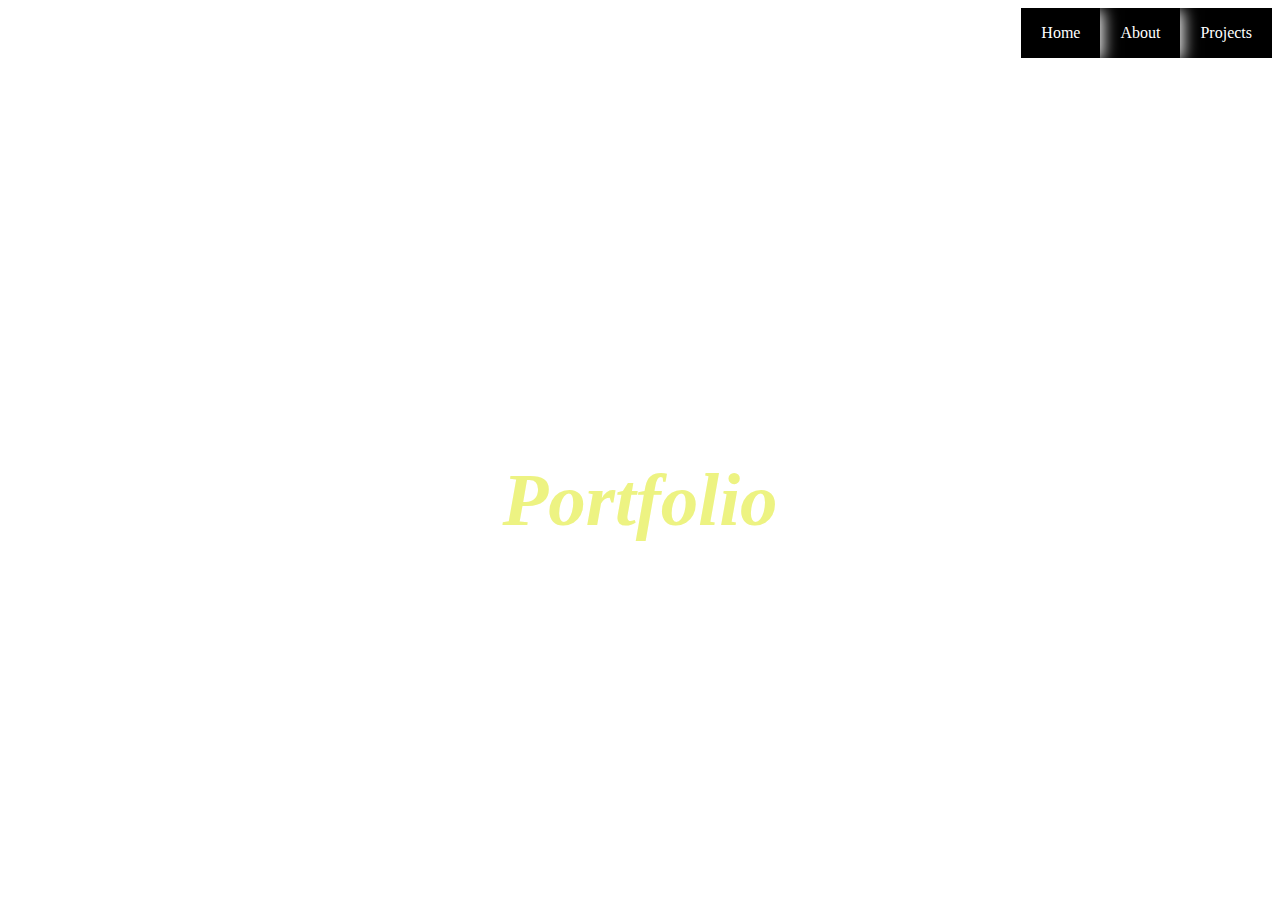
<file: index.html>
<!DOCTYPE html>
<html lang="en">

<head>
    <meta charset="UTF-8">
    <meta name="viewport" content="width=device-width, initial-scale=1.0">
    <meta http-equiv="X-UA-Compatible" content="ie=edge">
    <title> My Portfolio</title>
    <link rel="stylesheet" href="css/styles.css">
</head>

<body>
    
        <div >
            <ul>
                <li><a href="project.html">Projects</a></li>
                <li><a href="about.html">About</a></li>
                 <li><a href="index.html">Home</a></li>
            </ul>
        </div>
     
     <h1>Portfolio</h1>
</body>

</html>
</file>
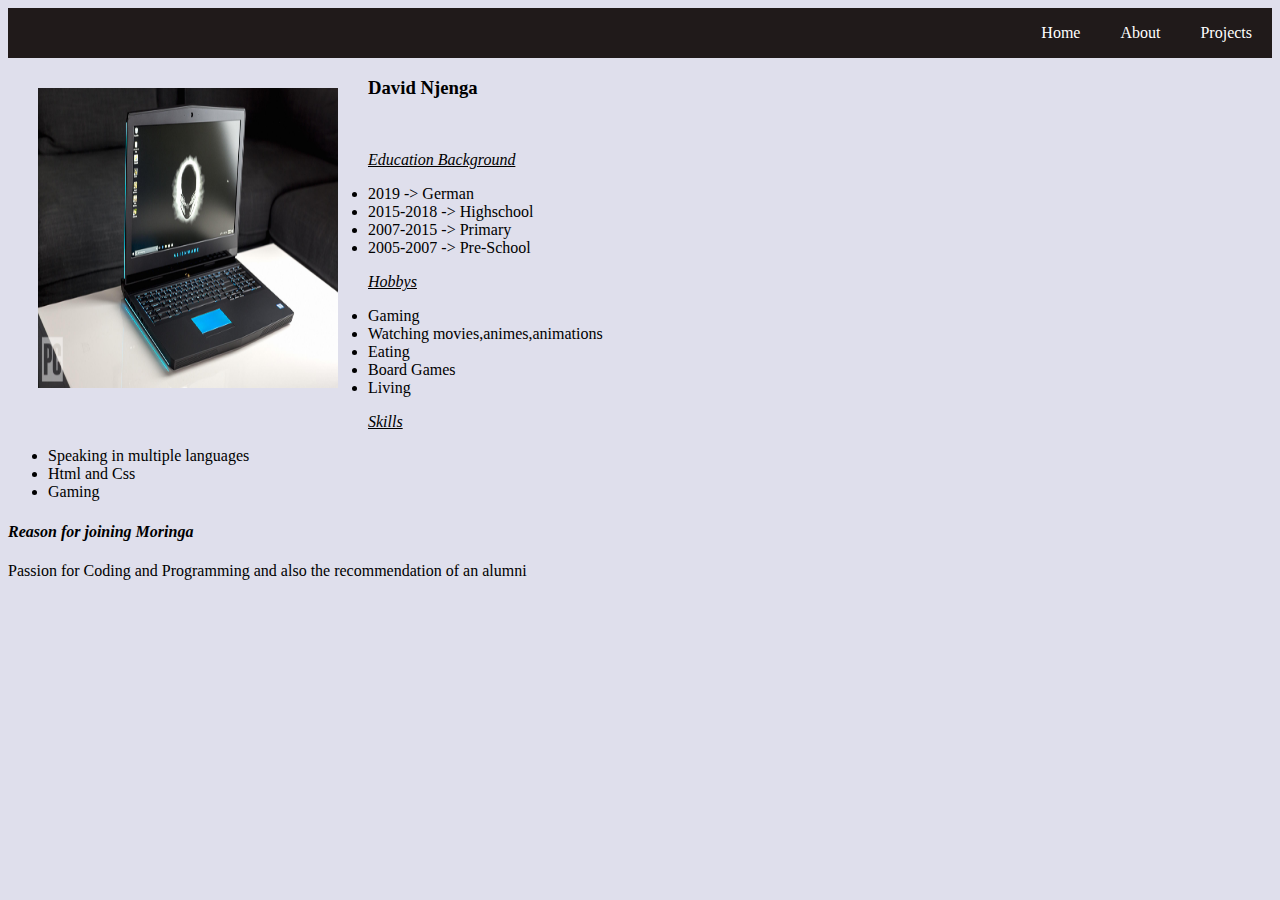
<file: about.html>
<!DOCTYPE html>
<html lang="en">

<head>
    <meta charset="UTF-8">
    <meta name="viewport" content="width=device-width, initial-scale=1.0">
    <meta http-equiv="X-UA-Compatible" content="ie=edge">
    <title>About</title>
    <link rel="stylesheet" href="css/about.css">
</head>

<body>
    <!-- Navbar -->
    <nav>
          <ul class="nav">
                <li><a href="project.html">Projects</a></li>
                <li><a href="about.html">About</a></li>
                 <li><a href="index.html">Home</a></li>
            </ul>
        
    </nav>
    <!-- Content -->
    <div class="column">
        <img src="images/laptop.jpg" alt="image of a laptop">
    </div>
    <div>
        <h3><strong>David Njenga</strong></h3><br>
        <p>
            <u><em>Education Background</em></u>
            <ul>
                <li>2019 -> German</li>
                <li>2015-2018 -> Highschool</li>
                <li>2007-2015 -> Primary</li>
                <li>2005-2007 -> Pre-School</li>
            </ul>
        </p>
        <p>
            <u><em>Hobbys</em></u>
            <ul>
                <li>Gaming</li>
                <li>Watching movies,animes,animations</li>
                <li>Eating</li>
                <li>Board Games</li>
                <li>Living</li>
            </ul>
        </p>
        <p>
            <u><em>Skills</em></u>
            <ul>
                <li>Speaking in multiple languages</li>
                <li>Html and Css</li>
                <li>Gaming</li>
            </ul>
        </p>
        
    </div>
    <h4><em>Reason for joining Moringa</em></h4>
    <p>Passion for Coding and Programming and also the recommendation of an alumni</p>
</body>

</html>
</file>
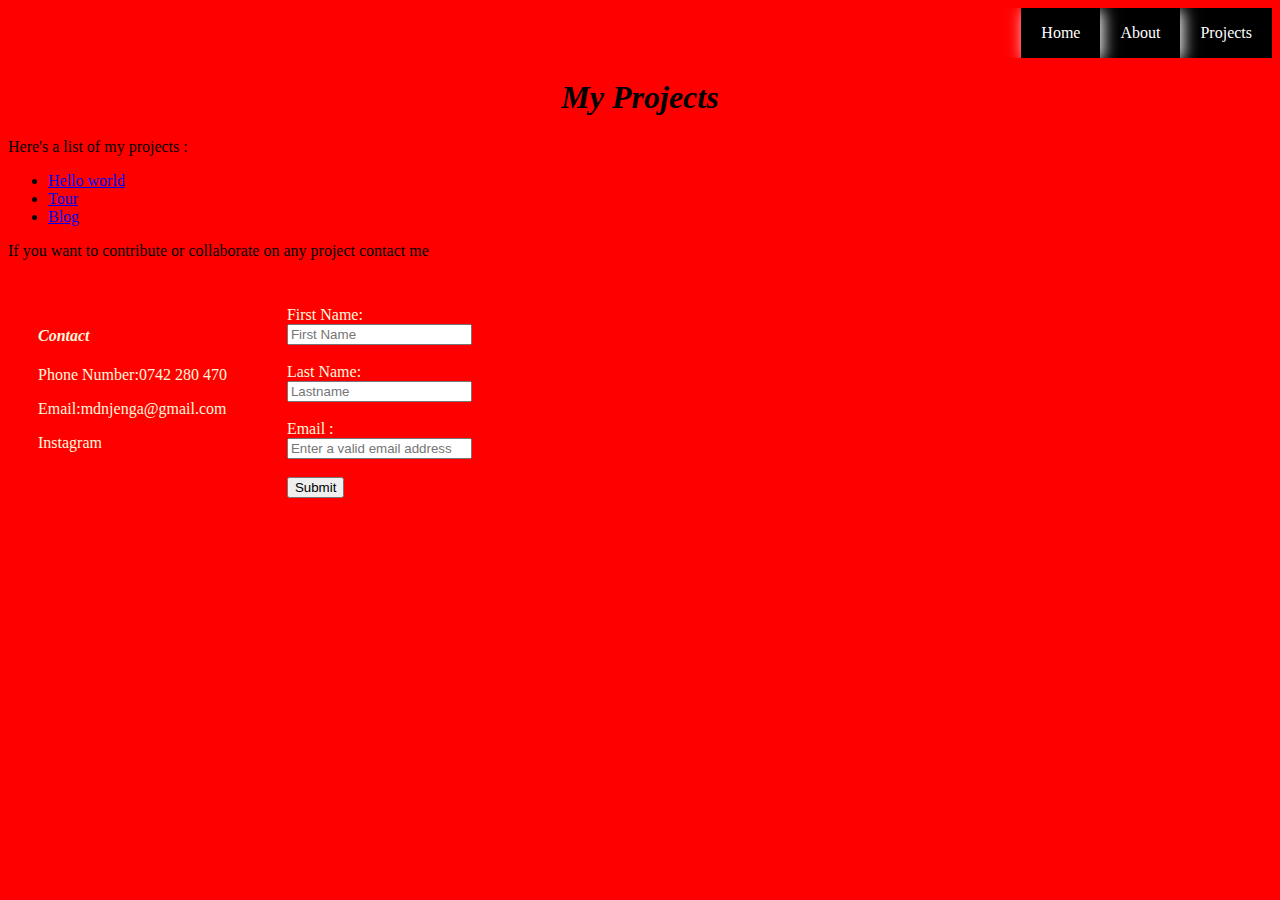
<file: project.html>
<!DOCTYPE html>
<html lang="en">

<head>
    <meta charset="UTF-8">
    <meta name="viewport" content="width=device-width, initial-scale=1.0">
    <meta http-equiv="X-UA-Compatible" content="ie=edge">
    <title>Portfolio</title>
    <link rel="stylesheet" href="css/project.css">
</head>

<body>
    
    <div class="nav">
        <ul>
            <li><a href="project.html">Projects</a></li>
            <li><a href="about.html">About</a></li>
            <li><a href="index.html">Home</a></li>
        </ul>
    </div>
     
    <h1><em>My Projects</em></h1>
    <p>Here's a list of my projects :</p>
    <ul>
        <li><a href="https://github.com/Dave-3/hello-world2">Hello world </a></li>
        <li><a href="https://github.com/Dave-3/Tour">Tour</a></li>
        <li><a href="https://github.com/Dave-3/Dave-second-blog">Blog</a></li>
    </ul>
    <p> If you want to contribute or collaborate on any project contact me </p>
       <!--Footer  -->
    <div class="footer">
        <div class="row">
            <div class="column">
                <h4><em>Contact</em></h4>
                <p>Phone Number:0742 280 470</p>
                <p>Email:mdnjenga@gmail.com</p>
                <p>Instagram</p>
            </div>
            <div class="column">
                <form action="">
                    First Name:<br>
                    <input type="text" name="first name" placeholder="First Name" required><br><br>
                    Last Name:<br>
                    <input type="text" name="Last name" placeholder="Lastname" required ><br><br>
                    Email :<br>
                    <input type="text" name="email" required placeholder="Enter a valid email address"><br><br>
                    <input type="submit">
                </form>
            </div>
        </div>   
    </div>
</body>

</html>
</file>
<file: css/styles.css>
ul{
    list-style-type: none;
    margin: 0;
    padding: 0;
    overflow: hidden;                                                                       
    height: 50px;
}
 li{
    float: right;
    list-style-type: none;
}
 li a{
    display: block;
    color: white;
    padding: 16px 20px;
    text-align: center;
    background-color: black;
    text-decoration: none;
    box-shadow: 3px 2px 15px white;
    
}
li a:hover{
    color: orange;

}
body{
    background-image: url(https://bit.ly/2OyCN86);
}
h1{
    text-align:center;
    position: absolute;
    top: 50%;
    left: 50%;
    transform: translate(-50%,-50%);
    color: rgb(237, 243, 130);
    font-size: 75px;
    text-indent: inherit;
    font-style: italic;
}
</file>
<file: css/about.css>
.nav{
    list-style-type: none;
    margin: 0;
    padding: 0;
    overflow: hidden;                                                                       
    background-color: rgb(32, 26, 26);
    height: 50px;
}
 .nav li{
    float: right;
    list-style-type: none;
}
 .nav li a{
    display: block;
    color: white;
    padding: 16px 20px;
    text-align: center;
    text-decoration: none;
}
.nav li a:hover{
    color: orange;

}

body{
    background-color: rgb(223, 223, 236);
}
/* .content{
    padding: 40px;

} */
img{
   
    height: 300px;
    width: 300px;
    float: left;
}
.column{
 float: left;
 padding: 30px;
}
</file>
<file: css/project.css>
.nav ul{
    list-style-type: none;
    margin: 0;
    padding: 0;
    overflow: hidden;                                                                       
    height: 50px;
}
 .nav li{
    float: right;
    list-style-type: none;
}
 .nav li a{
    display: block;
    color: white;
    padding: 16px 20px;
    text-align: center;
    background-color: black;
    text-decoration: none;
    box-shadow: 3px 2px 15px white;
    
}
h1{
    text-align: center;
}
body{
    
    background-color: red;
}
.footer{
    position: relative;
    background-color: rgb(32, 26, 26);
    left: 0;
    bottom: 0;
    width: 100%;
}
.footer div{
    color: cornsilk;
}

.column{
 float: left;
 padding: 30px;
}
</file>
